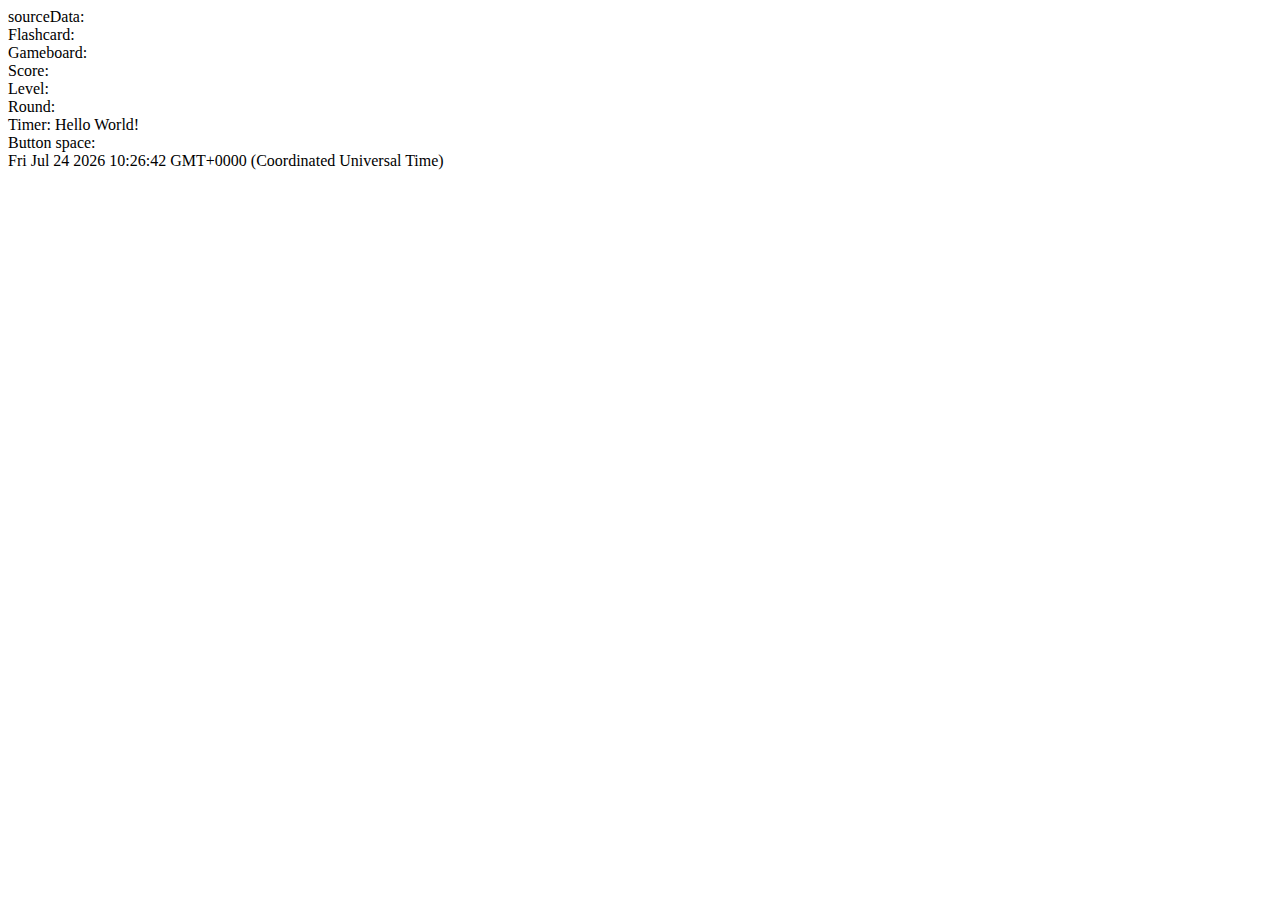
<file: trialpage.html>
<!DOCTYPE html>
<html lang="en">
<head>
    <meta charset="UTF-8">
    <meta name="viewport" content="width=device-width, initial-scale=1.0">
    <meta http-equiv="X-UA-Compatible" content="ie=edge">
    <title>Test Page</title>

    
</head>
<body>
    <div id="sourcedata">sourceData:</div>
    <div id="flashcard">Flashcard:</div>
    <div id="gameboard">Gameboard:</div>
    <div id="score">Score:</div>
    <div id="level">Level:</div>
    <div id="round">Round:</div>
    <div id="timer">Timer:</div>
    <div id="startbutton">Button space:</div>
    <div id="random"></div>


    <script type="text/javascript" src="https://ajax.googleapis.com/ajax/libs/jquery/3.2.1/jquery.min.js"></script>
    <script type="text/javascript" src="assets/js/trialpage.js"></script>
</body>
</html>
</file>
